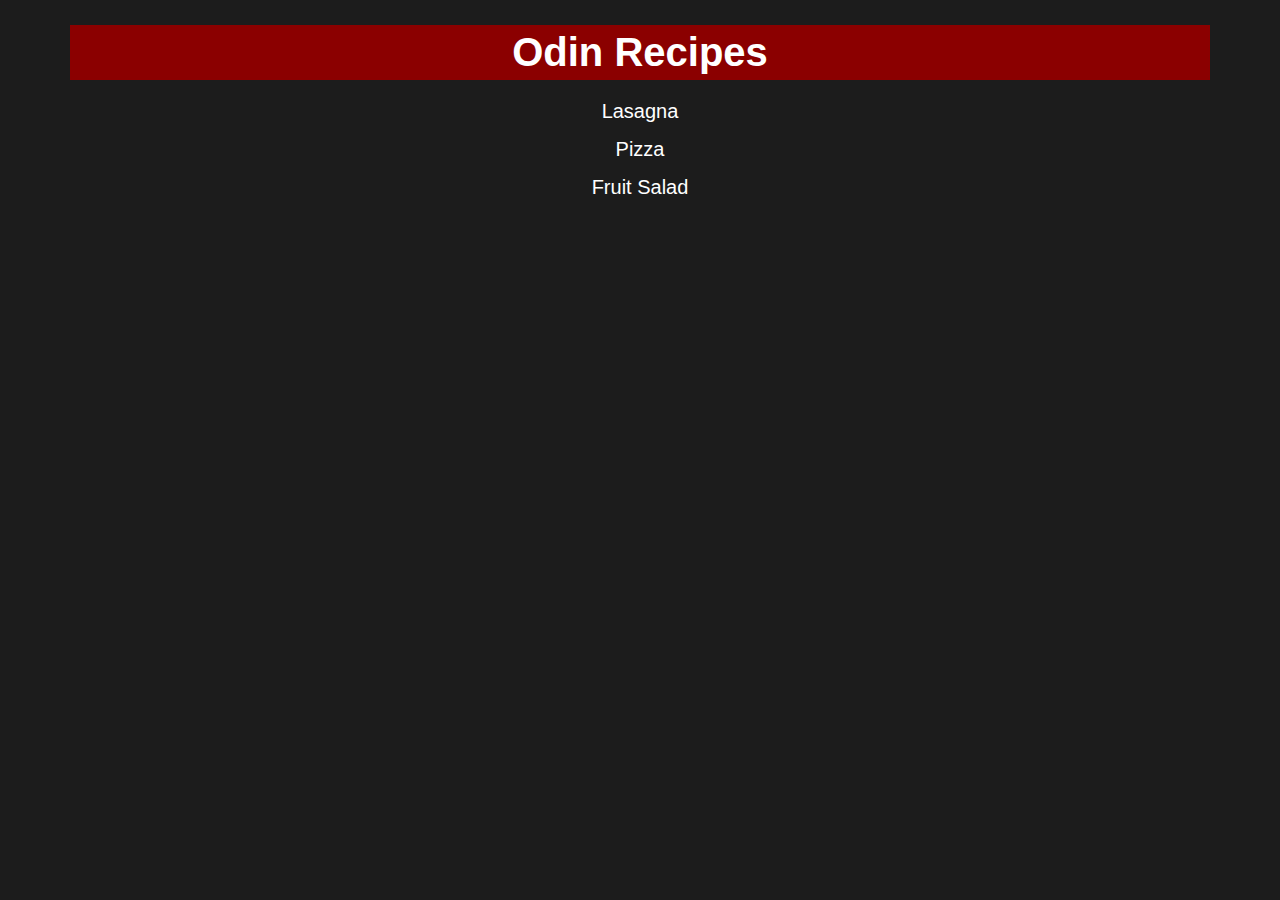
<file: index.html>
<!DOCTYPE html>
<html lang="en">
  <head>
    <meta charset="UTF-8" />
    <title>Odin Recipes</title>
    <link rel="stylesheet" href="style.css" />
  </head>
  <body>
    <h1>Odin Recipes</h1>
    <div class="container">
      <a href="recipes/lasagna.html">Lasagna</a>
      <a href="recipes/pizza.html">Pizza</a>
      <a href="recipes/fruit_salad.html">Fruit Salad</a>
    </div>
  </body>
</html>
</file>
<file: style.css>
* {
  font-family: "Lucida Sans", "Lucida Sans Regular", "Lucida Grande",
    "Lucida Sans Unicode", Geneva, Verdana, sans-serif;
  background-color: #1c1c1c;
  color: white;
  font-size: 20px;
  margin: 5px 10px;
  padding: 5px 20px;
}

h1 {
  background-color: #8b0000;
  font-size: 40px;
  font-family: "Trebuchet MS", "Lucida Sans Unicode", "Lucida Grande",
    "Lucida Sans", Arial, sans-serif;
  text-align: center;
}

a {
  font-size: 20px;
  text-decoration: none;
  display: block;
  text-align: center;
}

a:hover {
  color: red;
  background-color: #1e1e1e;
}
</file>
